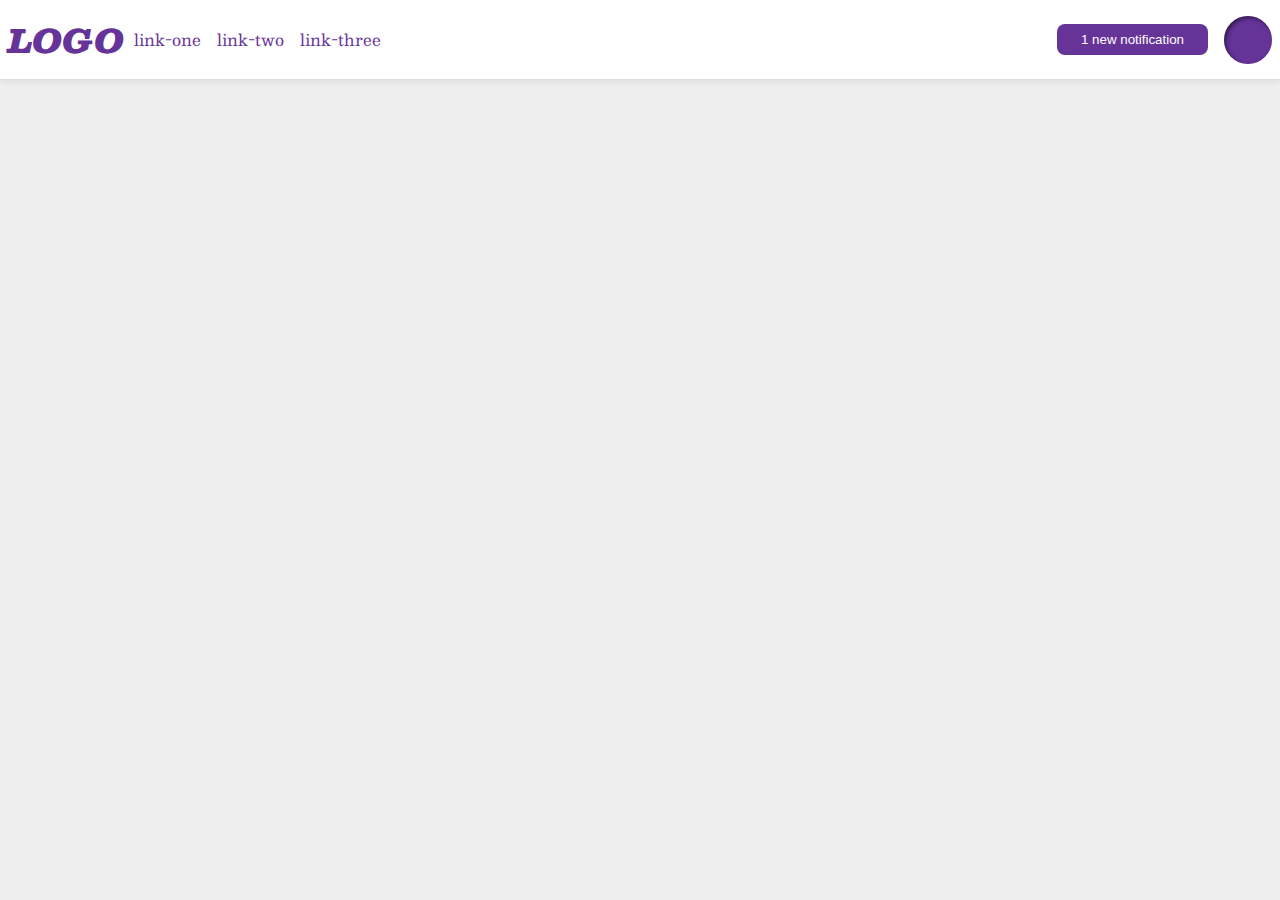
<file: foundations/flex/03-flex-header-2/index.html>
<!DOCTYPE html>
<html lang="en">
  <head>
    <meta charset="UTF-8">
    <meta http-equiv="X-UA-Compatible" content="IE=edge">
    <meta name="viewport" content="width=device-width, initial-scale=1.0">
    <title>Flex Header 2</title>
    <link rel="stylesheet" href="style.css">
  </head>
  <body>
    <div class="header">
      <div class="leftside">
        <div class="logo">
          LOGO
        </div>
        <ul class="links">
          <li><a href="https://google.com">link-one</a></li>
          <li><a href="https://google.com">link-two</a></li>
          <li><a href="https://google.com">link-three</a></li>
        </ul>
      </div>
      <div class="rightside">
        <button class="notifications">
          1 new notification
        </button>
        <div class="profile-image"></div>
      </div>
    </div>
  </body>
</html>
</file>
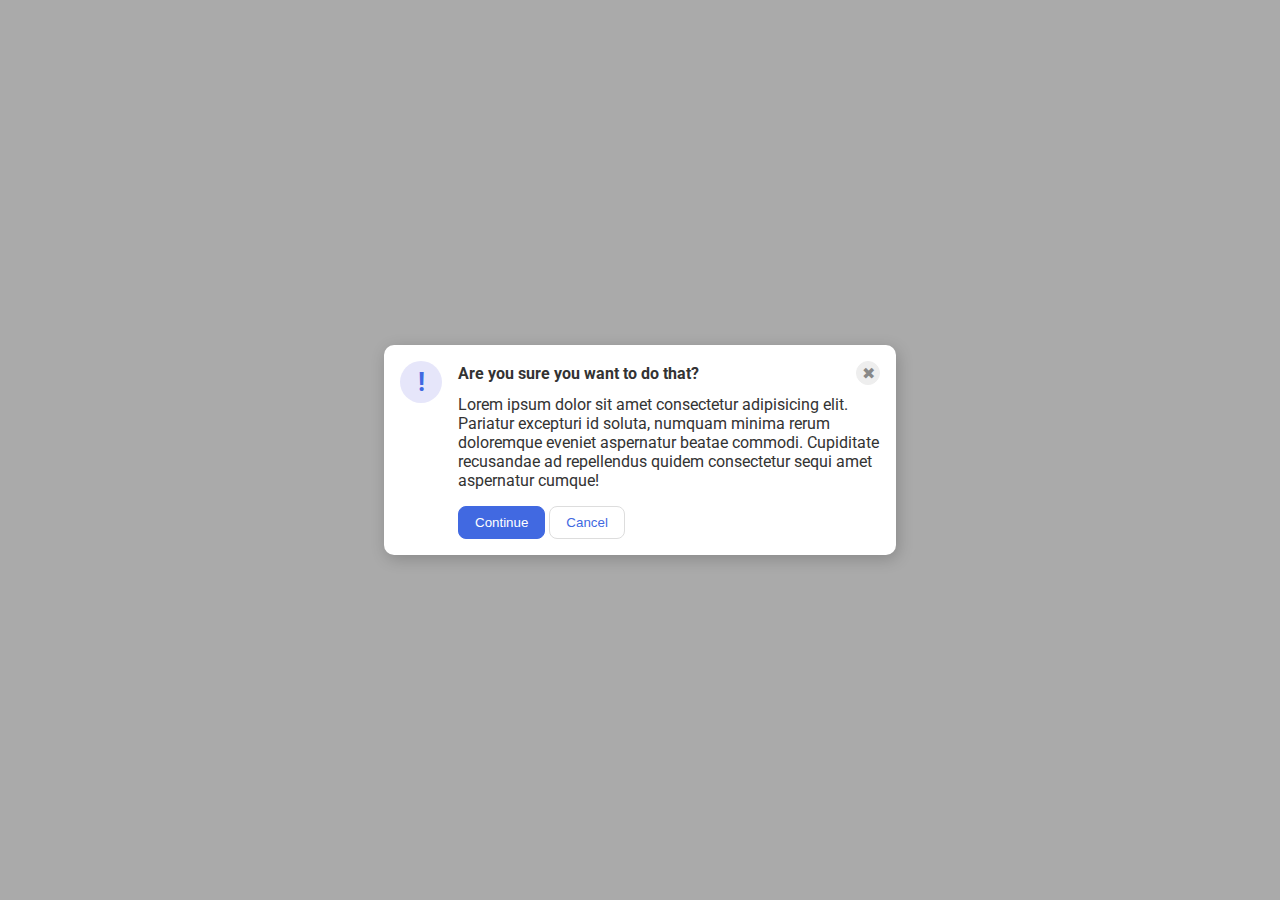
<file: foundations/flex/05-flex-modal/index.html>
<!DOCTYPE html>
<html lang="en">
  <head>
    <meta charset="UTF-8">
    <meta http-equiv="X-UA-Compatible" content="IE=edge">
    <meta name="viewport" content="width=device-width, initial-scale=1.0">
    <link rel="stylesheet" href="style.css">
    <title>Modal</title>
  </head>
  <body>
    <div class="modal">
      <div class="icon">!</div>
      <div class="container">
        <div class="header">Are you sure you want to do that?
          <button class="close-button">✖</button>
        </div>
        <div class="text">Lorem ipsum dolor sit amet consectetur adipisicing elit. Pariatur excepturi id soluta, numquam minima rerum doloremque eveniet aspernatur beatae commodi. Cupiditate recusandae ad repellendus quidem consectetur sequi amet aspernatur cumque!</div>
        <button class="continue">Continue</button>
        <button class="cancel">Cancel</button>
      </div>
    </div>
  </body>
</html>
</file>
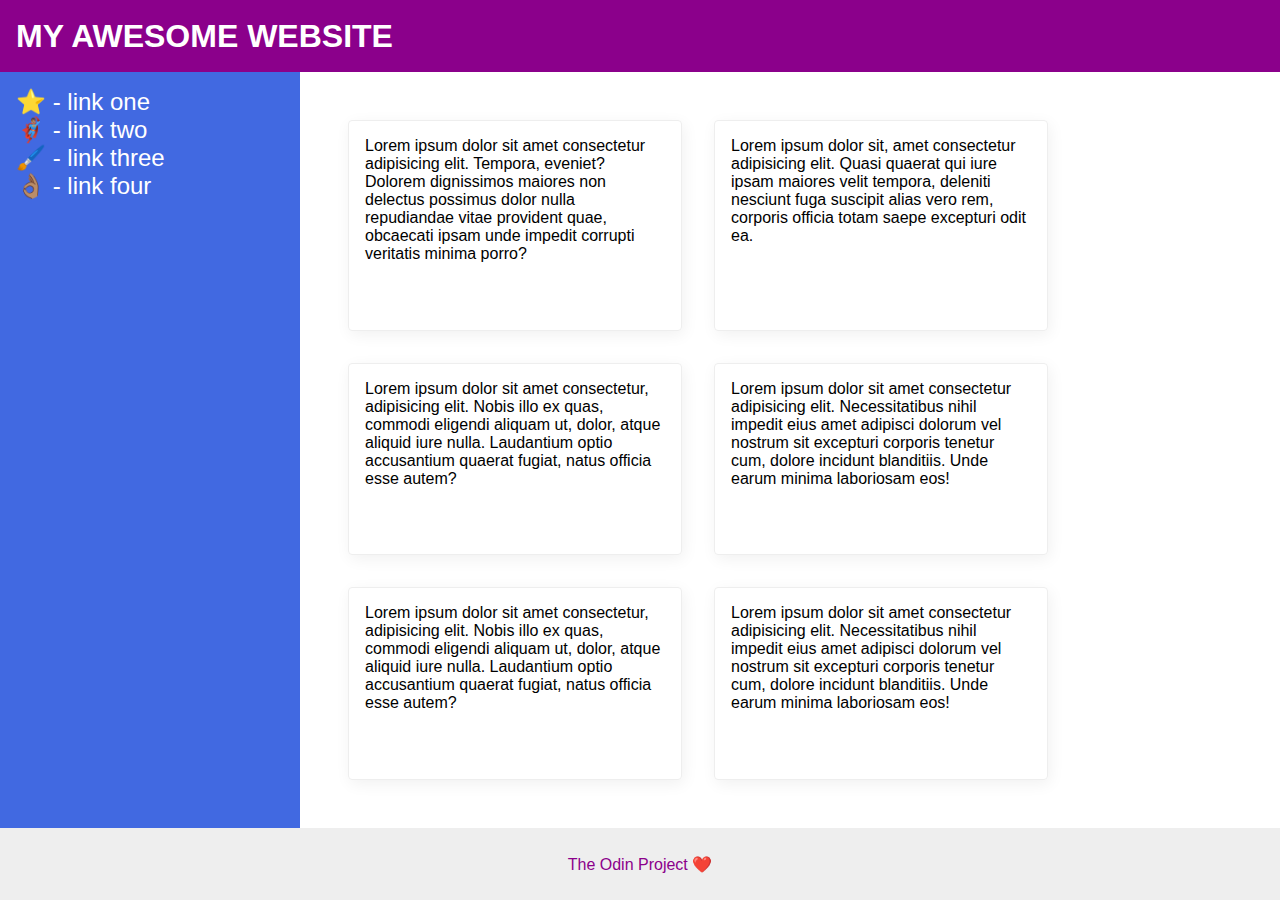
<file: foundations/flex/07-flex-layout-2/index.html>
<!DOCTYPE html>
<html lang="en">
  <head>
    <meta charset="UTF-8">
    <meta http-equiv="X-UA-Compatible" content="IE=edge">
    <meta name="viewport" content="width=device-width, initial-scale=1.0">
    <title>The Holy Grail</title>
    <link rel="stylesheet" href="style.css">
  </head>
  <body>
    <div class="header">
      MY AWESOME WEBSITE
    </div>
    
    <div class="container">
      <div class="sidebar">
        <ul>
          <li><a href="#">⭐ - link one</a></li>
          <li><a href="#">🦸🏽‍♂️ - link two</a></li>
          <li><a href="#">🖌️ - link three</a></li>
          <li><a href="#">👌🏽 - link four</a></li>
        </ul>
      </div>

      <div class="card-container">
        <div class="card">Lorem ipsum dolor sit amet consectetur adipisicing elit. Tempora, eveniet? Dolorem dignissimos maiores non delectus possimus dolor nulla repudiandae vitae provident quae, obcaecati ipsam unde impedit corrupti veritatis minima porro?</div>
        <div class="card">Lorem ipsum dolor sit, amet consectetur adipisicing elit. Quasi quaerat qui iure ipsam maiores velit tempora, deleniti nesciunt fuga suscipit alias vero rem, corporis officia totam saepe excepturi odit ea.</div>
        <div class="card">Lorem ipsum dolor sit amet consectetur, adipisicing elit. Nobis illo ex quas, commodi eligendi aliquam ut, dolor, atque aliquid iure nulla. Laudantium optio accusantium quaerat fugiat, natus officia esse autem?</div>
        <div class="card">Lorem ipsum dolor sit amet consectetur adipisicing elit. Necessitatibus nihil impedit eius amet adipisci dolorum vel nostrum sit excepturi corporis tenetur cum, dolore incidunt blanditiis. Unde earum minima laboriosam eos!</div>
        <div class="card">Lorem ipsum dolor sit amet consectetur, adipisicing elit. Nobis illo ex quas, commodi eligendi aliquam ut, dolor, atque aliquid iure nulla. Laudantium optio accusantium quaerat fugiat, natus officia esse autem?</div>
        <div class="card">Lorem ipsum dolor sit amet consectetur adipisicing elit. Necessitatibus nihil impedit eius amet adipisci dolorum vel nostrum sit excepturi corporis tenetur cum, dolore incidunt blanditiis. Unde earum minima laboriosam eos!</div>
      </div>
    </div>
    
    <div class="footer">
      The Odin Project ❤️
    </div>
  </body>
</html>
</file>
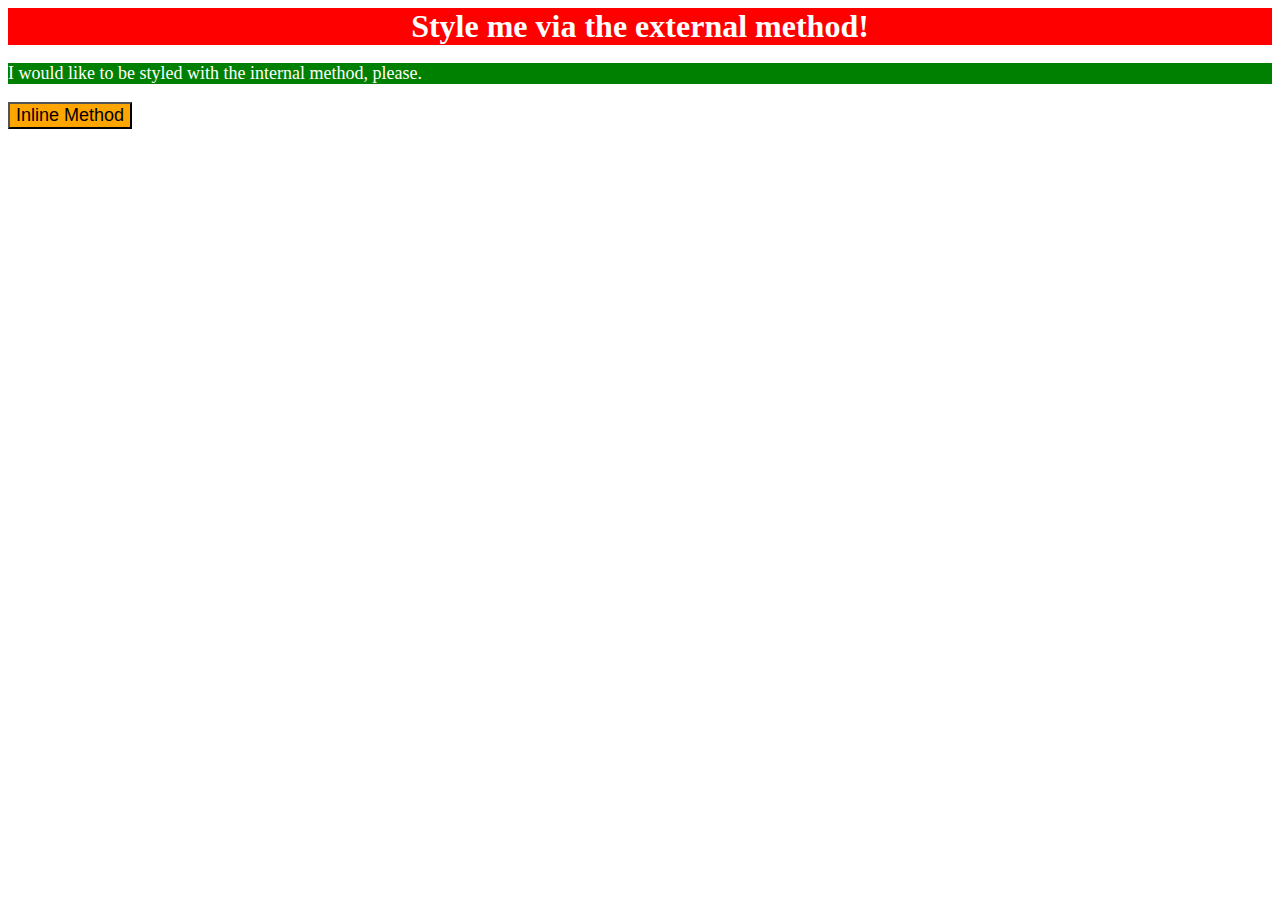
<file: foundations/intro-to-css/01-css-methods/index.html>
<!DOCTYPE html>
<html lang="en">
  <head>
    <meta charset="UTF-8">
    <meta http-equiv="X-UA-Compatible" content="IE=edge">
    <meta name="viewport" content="width=device-width, initial-scale=1.0">
    <link rel="stylesheet" href="/foundations/intro-to-css/01-css-methods/styles.css">
    <title>Methods for Adding CSS</title>
    <style>
      p {
        background-color: green;
        color: white;
        font-size: 18px;
      }
    </style>
  </head>
  <body>
    <div>Style me via the external method!</div>
    <p>I would like to be styled with the internal method, please.</p>
    <button style="background-color: orange; font-size: 18px;">Inline Method</button>
  </body>
</html>
</file>
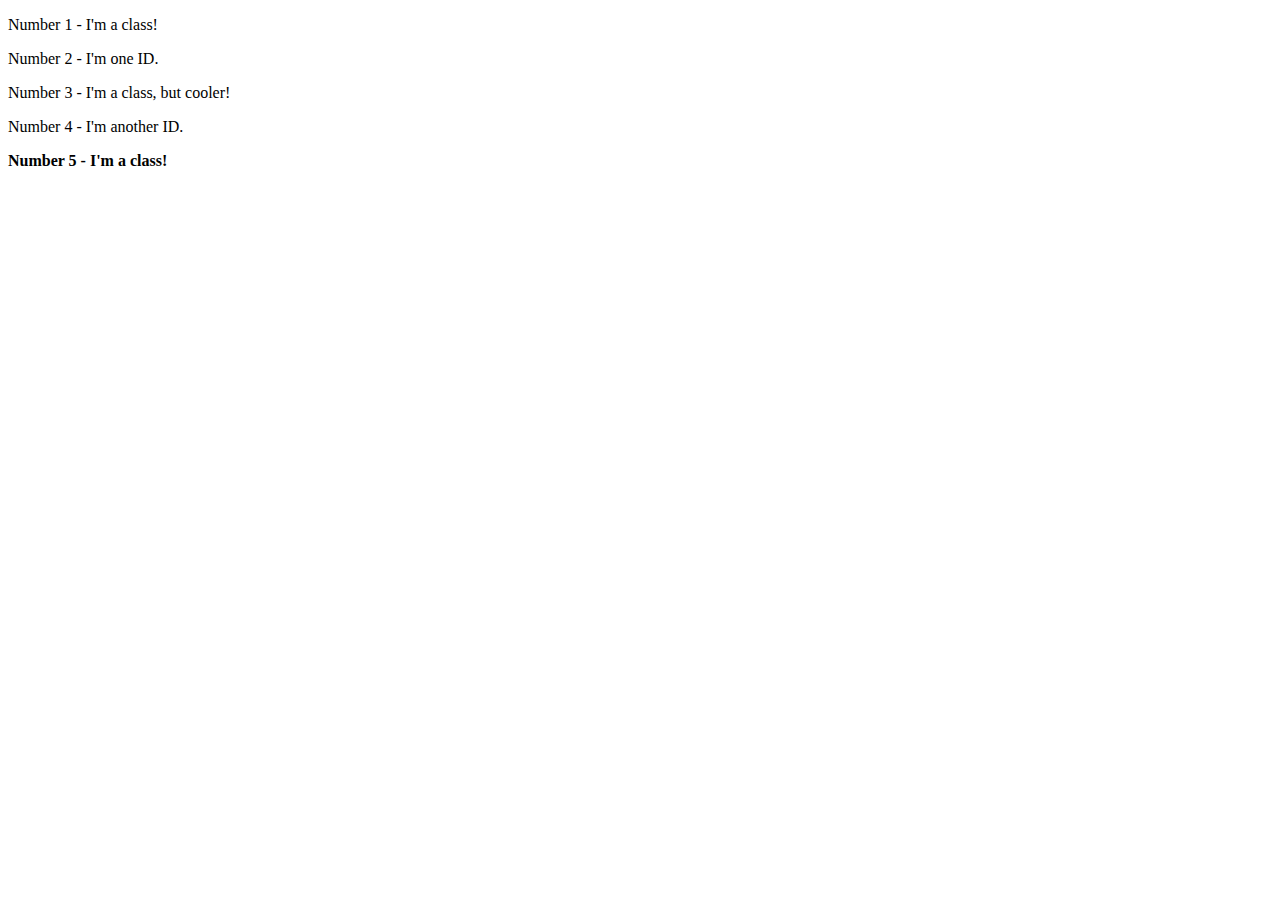
<file: foundations/intro-to-css/02-class-id-selectors/index.html>
<!DOCTYPE html>
<html lang="en">
  <head>
    <meta charset="UTF-8">
    <meta http-equiv="X-UA-Compatible" content="IE=edge">
    <meta name="viewport" content="width=device-width, initial-scale=1.0">
    <title>Class and ID Selectors</title>
    <link rel="stylesheet" href="style.css">
  </head>
  <body>
    <p class="oddelem">Number 1 - I'm a class!</p>
    <div id="secelem">Number 2 - I'm one ID.</div>
    <p class="oddelem fontsize1">Number 3 - I'm a class, but cooler!</p>
    <div id="fourelem">Number 4 - I'm another ID.</div>
    <p class="oddelem fontsize2"><b>Number 5 - I'm a class!</b></p>
  </body>
</html>
</file>
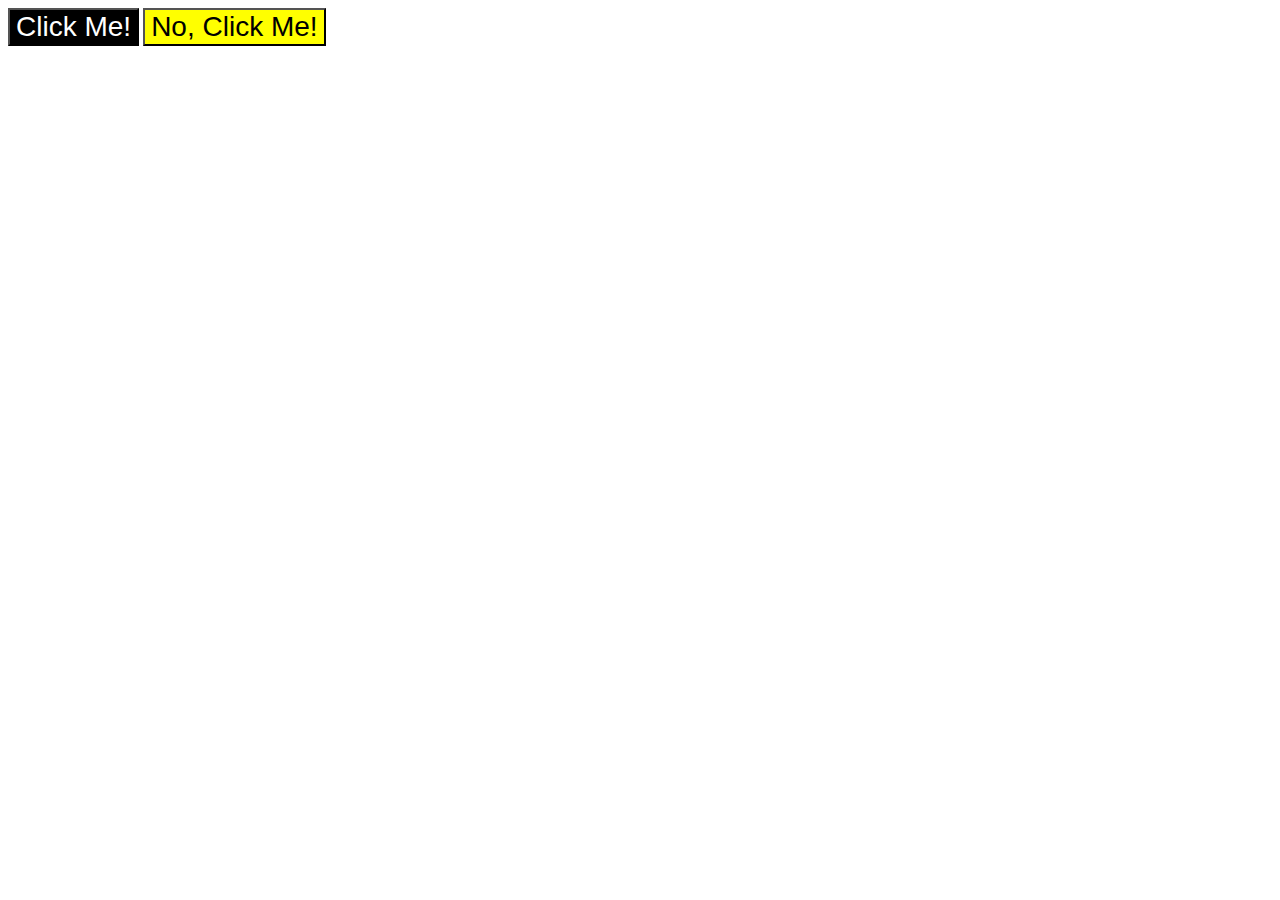
<file: foundations/intro-to-css/03-grouping-selectors/index.html>
<!DOCTYPE html>
<html lang="en">
  <head>
    <meta charset="UTF-8">
    <meta http-equiv="X-UA-Compatible" content="IE=edge">
    <meta name="viewport" content="width=device-width, initial-scale=1.0">
    <title>Grouping Selectors</title>
    <link rel="stylesheet" href="style.css">
  </head>
  <body>
    <button class="first">Click Me!</button>
    <button class="sec">No, Click Me!</button>
  </body>
</html>
</file>
<file: foundations/flex/03-flex-header-2/style.css>
/* this is some magical font-importing.  
you'll learn about it later. */
@import url('https://fonts.googleapis.com/css2?family=Besley:ital,wght@0,400;1,900&display=swap');

body {
  margin: 0;
  background: #eee;
  font-family: Besley, serif;
}

.header {
  background: white;
  border-bottom: 1px solid #ddd;
  box-shadow: 0 0 8px rgba(0,0,0,.1);
  display: flex;
  justify-content: center;
  align-items: center;
  justify-content: space-between;
}

.leftside, .rightside{
  display: flex;
  justify-content: center;
  align-items: center;
  margin: 8px;
}

.profile-image {
  background: rebeccapurple;
  box-shadow: inset 2px 2px 4px rgba(0,0,0,.5);
  border-radius: 50%;
  width: 48px;
  height: 48px;
}

.logo {
  color: rebeccapurple;
  font-size: 32px;
  font-weight: 900;
  font-style: italic;
}

button {
  border: none;
  border-radius: 8px;
  background: rebeccapurple;
  color: white;
  padding: 8px 24px;
  margin: 16px;
}

a {
  /* this removes the line under our links */
  text-decoration: none;
  color: rebeccapurple;
}

ul {
  list-style-type: none;
  display: flex;
  margin: 10px;
  padding: 0;
  gap: 16px;
}
</file>
<file: foundations/flex/05-flex-modal/style.css>
@import url('https://fonts.googleapis.com/css2?family=Roboto:wght@400;700&display=swap');

html, body {
  height: 100%;
}

body {
  font-family: Roboto, sans-serif;
  margin: 0;
  background: #aaa;
  color: #333;
  /* I'll give you this one for free lol */
  display: flex;
  align-items: center;
  justify-content: center;
}

.modal {
  background: white;
  width: 480px;
  border-radius: 10px;
  box-shadow: 2px 4px 16px rgba(0,0,0,.2);
}

.icon {
  color: royalblue;
  font-size: 26px;
  font-weight: 700;
  background: lavender;
  width: 42px;
  height: 42px;
  border-radius: 50%;
  display: flex;
  align-items: center;
  justify-content: center;
  flex-shrink: 0;
}

.close-button {
  background: #eee;
  border-radius: 50%;
  color: #888;
  font-weight: 400;
  font-size: 16px;
  height: 24px;
  width: 24px;
  display: flex;
  align-items: center;
  justify-content: center;
  border: 1px solid #eee;
  padding: 0;
}

button {
  cursor: pointer;
  padding: 8px 16px;
  border-radius: 8px;
}

button.continue {
  background: royalblue;
  border: 1px solid royalblue;
  color: white;
}

button.cancel {
  background: white;
  border: 1px solid #ddd;
  color: royalblue;
}

.modal{
  display: flex;
  gap: 16px;
  padding: 16px;
}

.text{
  margin-bottom: 16px;
}

.header{
  display: flex;
  align-items: center;
  justify-content: space-between;
  margin-bottom: 10px;
  font-weight: 700;
}
</file>
<file: foundations/flex/07-flex-layout-2/style.css>
body {
  font-family: -apple-system, BlinkMacSystemFont, 'Segoe UI', Roboto, Oxygen, Ubuntu, Cantarell, 'Open Sans', 'Helvetica Neue', sans-serif;
  margin: 0;
  min-height: 100vh;
  display: flex;
  flex-direction: column;
}

.header {
  height: 72px;
  background: darkmagenta;
  color: white;
  display: flex;
  flex-grow: 0;
  font-weight: 900;
  font-size: 32px;
  align-items: center;
  padding-left: 16px;
}

.footer {
  height: 72px;
  background: #eee;
  color: darkmagenta;
  display: flex;
  align-items: center;
  justify-content: center;
}

.sidebar {
  min-width: 300px;
  background: royalblue;
  box-sizing: border-box;
  flex-shrink: 0;
  padding: 16px;
}

.card {
  border: 1px solid #eee;
  box-shadow: 2px 4px 16px rgba(0,0,0,.06);
  border-radius: 4px;
  padding: 16px;
  width: 300px;
}

.container{
  display: flex;
  flex: 1;
}

.card-container{
  display: flex;
  flex-wrap: wrap;
  gap: 32px;
  padding: 48px;
}

ul{
  list-style: none;
  margin: 0;
  padding: 0;
}

.li{
  margin-bottom: 16px;
}

a{
  font-size: 24px;
  text-decoration: none;
  color: white;
}
</file>
<file: foundations/intro-to-css/01-css-methods/styles.css>
div {
    background-color: red;
    color: white;
    font-size: 32px;
    text-align: center;
    font-weight: bold;
}
</file>
<file: foundations/intro-to-css/02-class-id-selectors/style.css>
.oddelem{
    
}
</file>
<file: foundations/intro-to-css/03-grouping-selectors/style.css>
.first, 
.sec {
    font-size: 28px;
    font-family: Helvetica, 'Times New Roman', sans-serif;
}

.first {
    background-color: black;
    color: white;
}

.sec {
    background-color: yellow;
}
</file>
